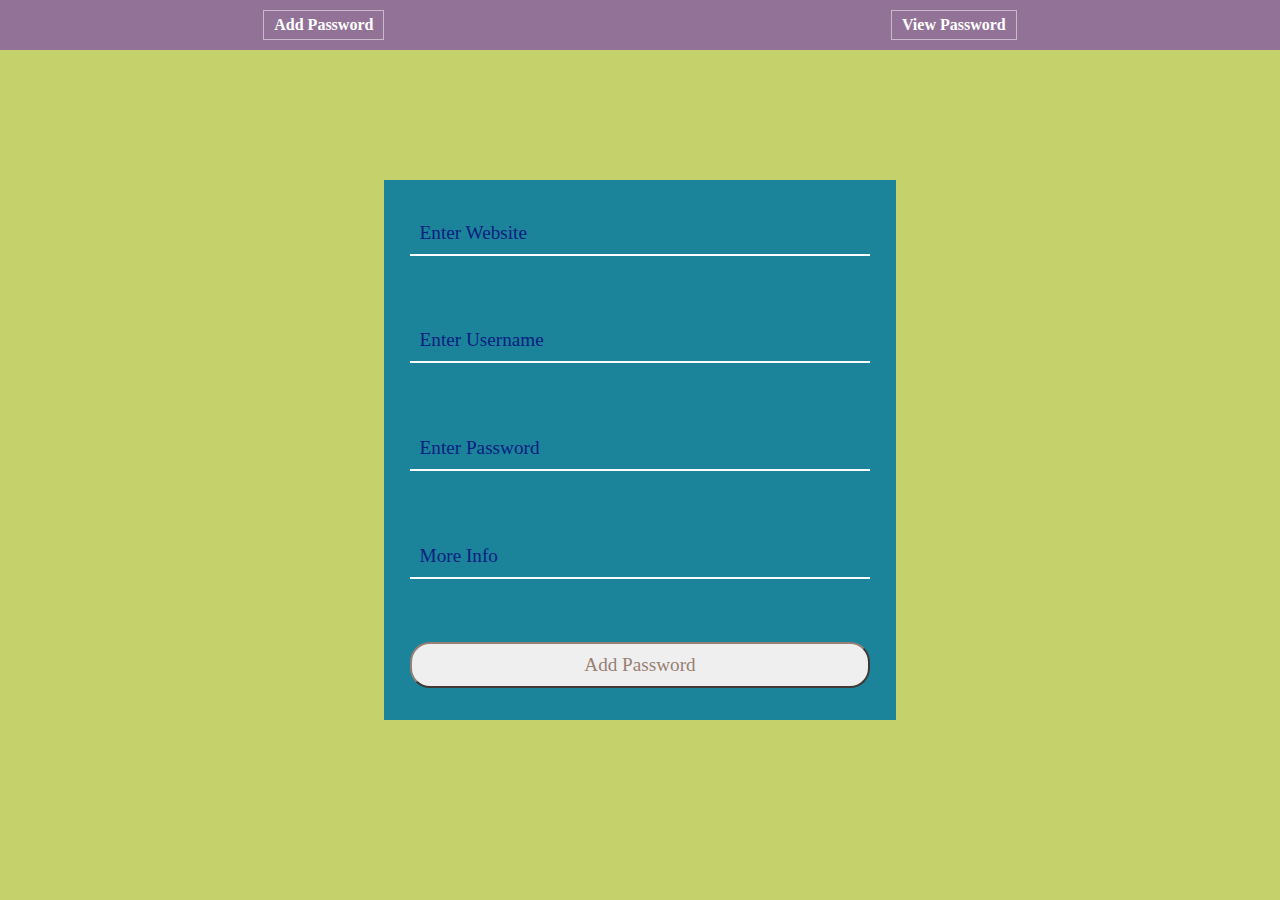
<file: index.html>
<!DOCTYPE html>
<html lang="en">

<head>
    <meta charset="UTF-8">
    <meta name="viewport" content="width=device-width, initial-scale=1.0">
    <title>Home || PasswordManager - CodeQuillCrafts</title>
    <link rel="stylesheet" href="style.css">
</head>

<body>
    <nav>
        <ul>
            <li><a href="index.html">Add Password</a></li>
            <li><a href="viewPasswords.html">View Password</a></li>
        </ul>
    </nav>
    <form action="" class="adder">
        <input type="text" placeholder="Enter Website" required>
        <input type="text" placeholder="Enter Username" required>
        <input type="password" placeholder="Enter Password" required>
        <input type="text" placeholder="More Info" required>
        <input type="submit" value="Add Password">
    </form>
</body>

</html>
</file>
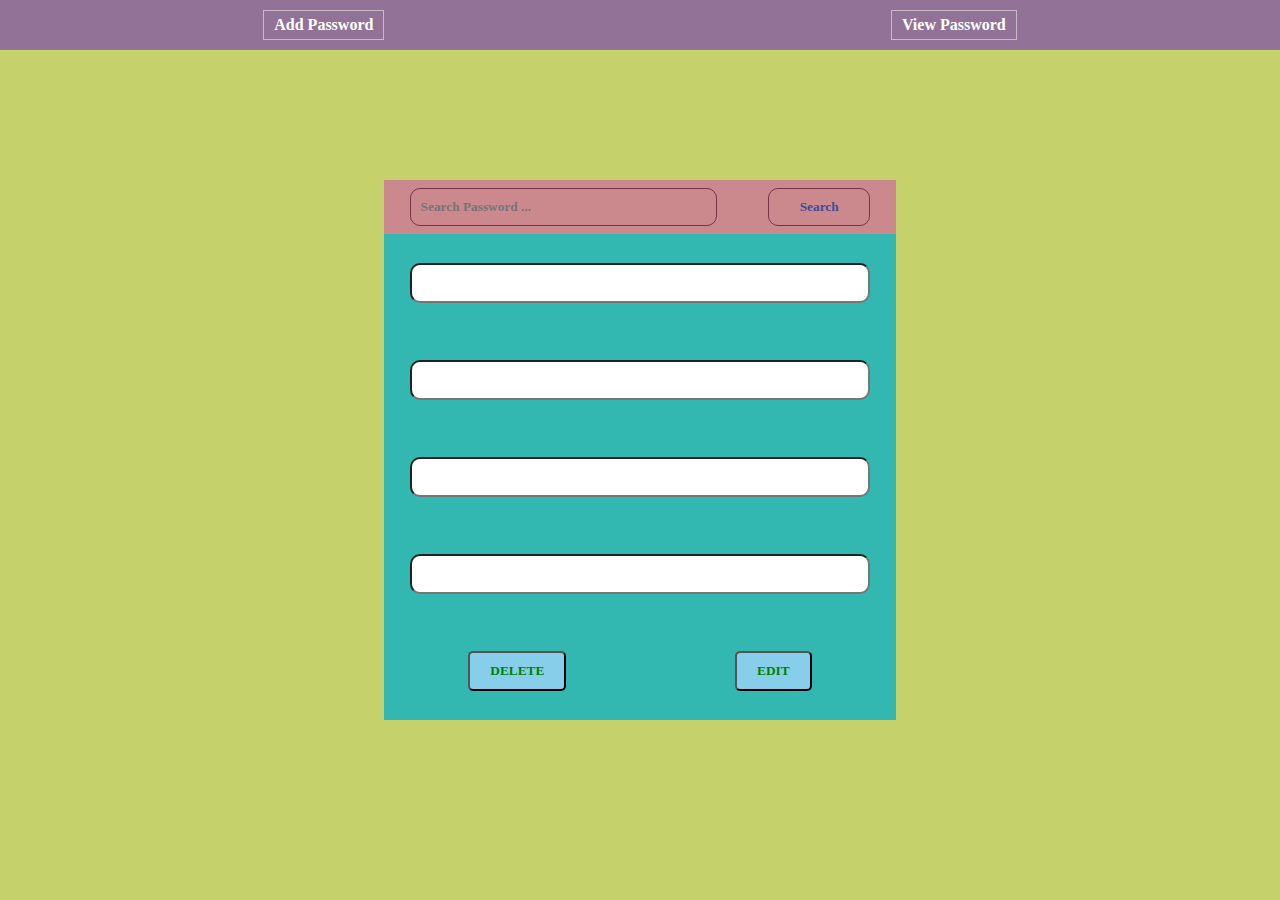
<file: viewPasswords.html>
<!DOCTYPE html>
<html lang="en">

<head>
    <meta charset="UTF-8">
    <meta name="viewport" content="width=device-width, initial-scale=1.0">
    <title>View Passwords || PasswordManager - CodeQuillCrafts</title>
    <link rel="stylesheet" href="style.css">
</head>

<body>
    <nav>
        <ul>
            <li><a href="index.html">Add Password</a></li>
            <li><a href="viewPasswords.html">View Password</a></li>
        </ul>
    </nav>
    <div class="viewer">
        <form class="search">
            <input type="search" placeholder="Search Password ..." required>
            <input type="submit" value="Search">
        </form>
        <div class="Allpasswords">
            <div class="passData">
                <input type="text" name="" id="">
                <input type="text" name="" id="">
                <input type="text" name="" id="">
                <input type="text" name="" id="">
                <div class="actions">
                    <input type="button" value="Delete">
                    <input type="button" value="Edit">
                </div>
            </div>
            <!-- <hr> -->
        </div>
    </div>
</body>

</html>
</file>
<file: style.css>
* {
    margin: 0;
    padding: 0;
    box-sizing: border-box;
    font-family: serif;
    overflow: hidden;
    user-select: none;
}

body {
    height: 100vh;
    background-color: rgba(197, 210, 107, 1);
    font-size: 16px;
    display: flex;
    flex-direction: column;
    justify-content: center;
    align-items: center;
}

nav {
    width: 100%;
    position: absolute;
    top: 0;
}

nav ul {
    background-color: #927397;
    display: flex;
    justify-content: space-around;
    align-items: center;
    list-style: none;
    padding: 10px;
}

nav li {
    border: 1px solid rgba(255, 255, 255, 0.5);
    padding: 5px 10px;
    font-weight: bold;
}

nav a {
    text-decoration: none;
    color: #fff;
}

.adder,
.viewer {
    background-color: #1b839a;
    display: flex;
    flex-direction: column;
    justify-content: space-around;
    align-items: center;
    width: 40vw;
    height: 60vh;
    min-width: 300px;
}

.adder input {
    width: 90%;
    padding: 10px;
    color: #294c97;
    font-size: 1.2rem;
    caret-color: #fff;
}

.adder input::placeholder {
    color: #072080;
}

.adder input:is(:last-child) {
    border-radius: 20px;
    color: #978073;
    border-color: #978073;
}

.adder input:not(:last-child) {
    border: none;
    outline: none;
    background: none;
    border-bottom: 2px solid #fff;
}

.viewer {
    position: relative;
}

.viewer .search {
    position: absolute;
    top: 0;
    height: 10%;
    width: 100%;
    background-color: #ea8b8bdb;
    display: flex;
    justify-content: space-around;
    align-items: center;
}

.viewer .search input {
    width: 99%;
    text-overflow: ellipsis;
    border-radius: 10px;
    padding: 10px;
    background: transparent;
    border: 1px solid rgba(83, 17, 35, 0.7);
    color: rgba(18, 57, 154, 0.8);
    font-weight: 900;
}

.viewer .search input[type="search"] {
    width: 60%;
    /* font-size: 1.3rem; */
}

.viewer .search input[type="submit"] {
    width: 20%;
}

.Allpasswords {
    position: absolute;
    top: 10%;
    overflow-y: auto;
    width: 100%;
    height: 90%;
}

.passData {
    display: flex;
    flex-direction: column;
    justify-content: space-around;
    align-items: center;
    height: 100%;
    background-color: #3fd2bca9;
}

.passData>input {
    font-weight: bold;
    /* font-size: 1.3rem; */
    border-radius: 10px;
    padding: 10px;
    width: 100%;
    color: green;
    width: 90%;
    text-overflow: ellipsis;
}

.passData .actions {
    display: flex;
    justify-content: space-around;
    align-items: center;
    width: 100%;
}

.actions>input {
    font-weight: bold;
    padding: 10px 20px;
    border-radius: 5px;
    background-color: skyblue;
    color: green;
    text-transform: uppercase;
}
</file>
